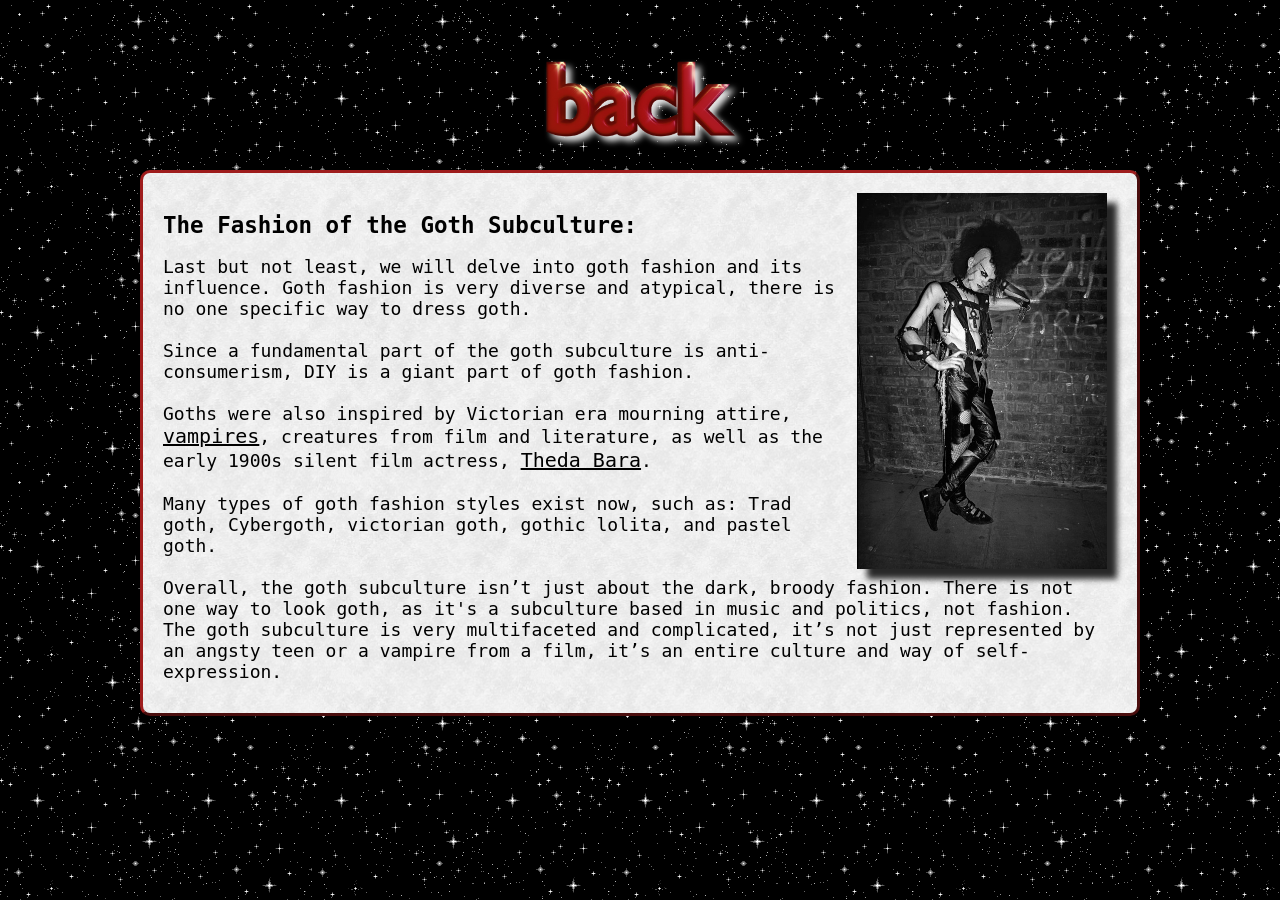
<file: gothfashion.html>
<!DOCTYPE html>
<html lang="en">
<head>
    <meta charset="UTF-8">
    <meta name="viewport" content="width=device-width, initial-scale=1.0">
    <title>Fashion</title>
      <link rel="icon" type="image/x-icon" href="images/favicon.png">
    <link rel="stylesheet" href="gothmusic.css">
</head>
<body>
    <div class="box">
    <header>
       <a href="blog.html"><img src="images/backred.png" alt="back button" style="height: 100px;"></a>
    </header>
</nav>

    <main>

        <img src="images/fashion.jpg" class="me">
       <h2>The Fashion of the Goth Subculture:</h2>
      <p>Last but not least, we will delve into goth fashion and its influence. Goth fashion is very diverse and atypical, there is no one specific way to dress goth. 
        <br>
        <br>
        Since a fundamental part of the goth subculture is anti-consumerism, DIY is a giant part of goth fashion. 
         <br>
        <br>
        Goths were also inspired by Victorian era mourning attire, 
        <a href="https://vipertimes.com/9771/arts-entertainment/the-correlation-between-goths-and-vampires/" target="_blank" class="song"><u>vampires</u></a>,
         creatures from film and literature, as well as the early 1900s silent film actress, 
        <a href="https://cryptozootees.com/blogs/zoo-keepers-blog/the-allure-of-theda-bara-the-original-goth-icon-you-didnt-know-you-needed" target="_blank" class="song"><u>Theda Bara</u></a>.
         <br>
        <br>
        Many types of goth fashion styles exist now, such as: Trad goth, Cybergoth, victorian goth, gothic lolita, and pastel goth. 
         <br>
        <br>
        Overall, the goth subculture isn’t just about the dark, broody fashion. There is not one way to look goth, as it's a subculture based in music and politics, not fashion. The goth subculture is very multifaceted and complicated, it’s not just represented by an angsty teen or a vampire from a film, it’s an entire culture and way of self-expression. 
</p>
<br>
<br>
      <br>

  
</div>
</body>
</html>
</file>
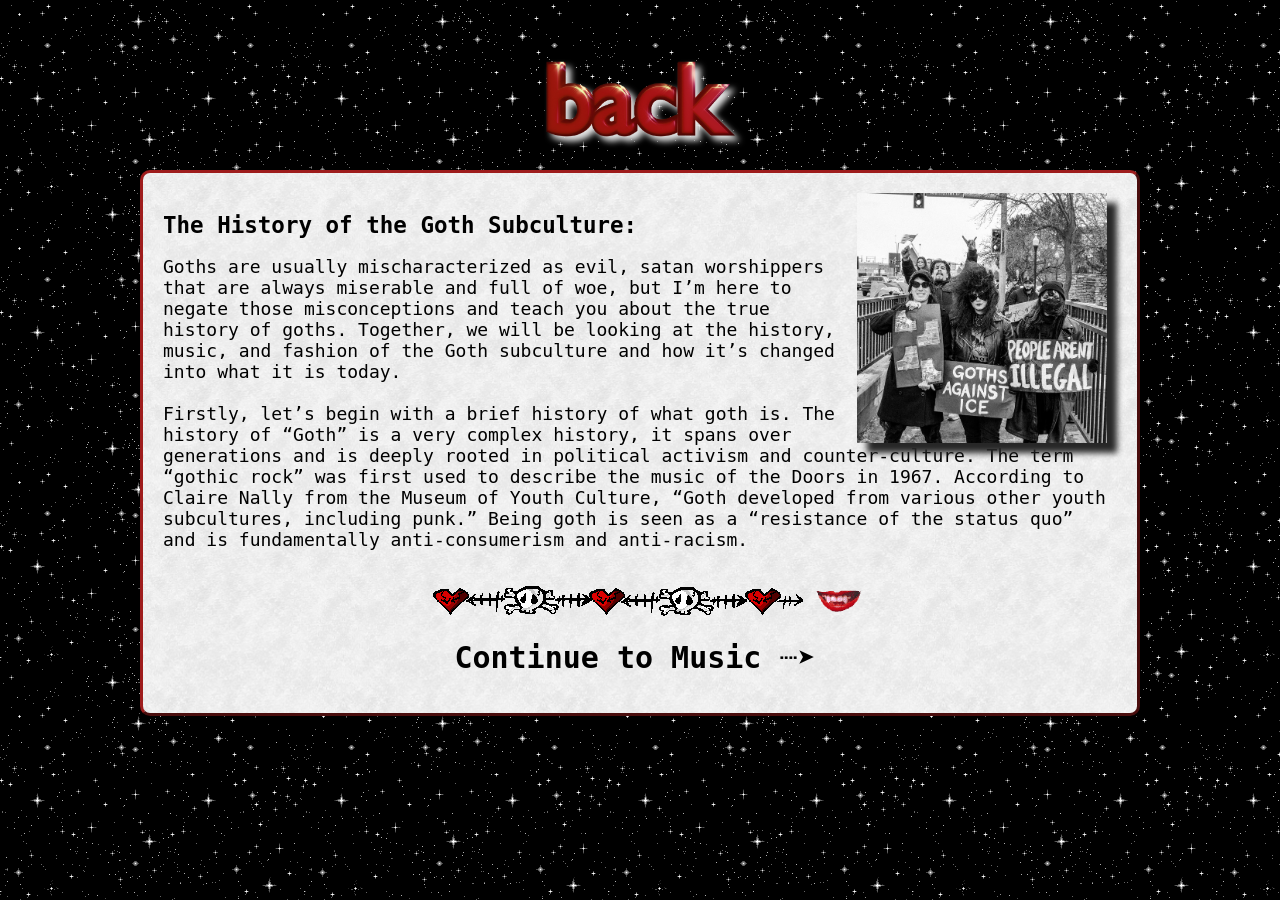
<file: gothhistory.html>
<!DOCTYPE html>
<html lang="en">
<head>
    <meta charset="UTF-8">
    <meta name="viewport" content="width=device-width, initial-scale=1.0">
    <title>History</title>
      <link rel="icon" type="image/x-icon" href="images/favicon.png">
    <link rel="stylesheet" href="gothhistory.css">
</head>
<body>
    <div class="box">
    <header>
       <a href="blog.html"><img src="images/backred.png" alt="back button" style="height: 100px;"></a>
    </header>
</nav>

    <main>

        <img src="images/gothsagainstice.jpg" class="me">
       <h2>The History of the Goth Subculture:</h2>
       <p>Goths are usually mischaracterized as evil, satan worshippers that are always miserable and full of woe, but I’m here to negate those misconceptions and teach you about the true history of goths. Together, we will be looking at the history, music, and fashion of the Goth subculture and how it’s changed into what it is today. 
        <br> 
        <br>
        Firstly, let’s begin with a brief history of what goth is.
The history of “Goth” is a very complex history, it spans over generations and is deeply rooted in political activism and counter-culture. The term “gothic rock” was first used to describe the music of the Doors in 1967. According to Claire Nally from the Museum of Youth Culture, “Goth developed from various other youth subcultures, including punk.” Being goth is seen as a “resistance of the status quo” and is fundamentally anti-consumerism and anti-racism. 
</p>
<br>
      <img src="images/divider.gif" class="divider">
      <img src="images/vampire.gif" height="30px">
      <br>

      <a href="gothmusic.html" class="continue"><h1>Continue to Music ┈➤</h1></a>
      

  
</div>
</body>
</html>
</file>
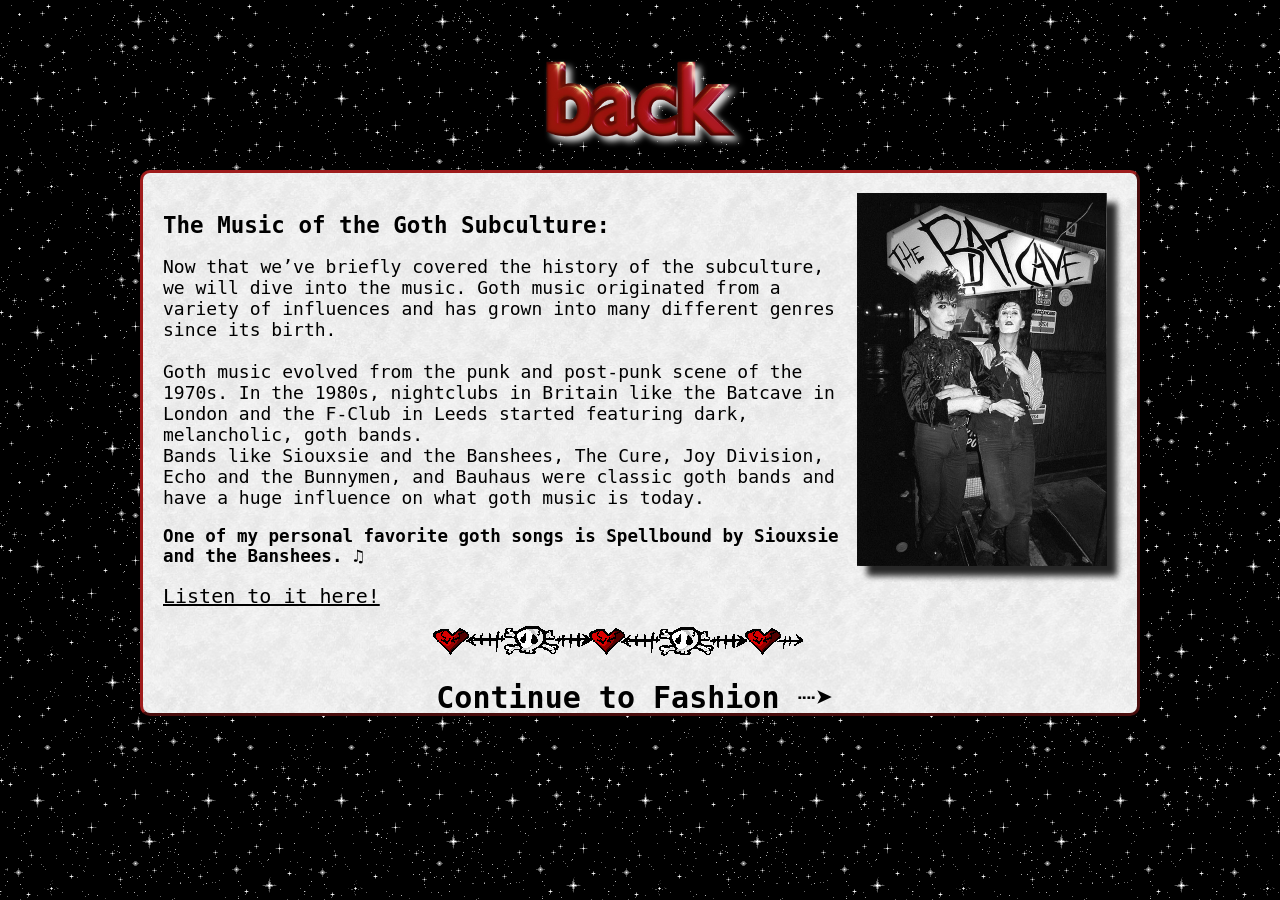
<file: gothmusic.html>
<!DOCTYPE html>
<html lang="en">
<head>
    <meta charset="UTF-8">
    <meta name="viewport" content="width=device-width, initial-scale=1.0">
    <title>Music</title>
      <link rel="icon" type="image/x-icon" href="images/favicon.png">
    <link rel="stylesheet" href="gothmusic.css">
</head>
<body>
    <div class="box">
    <header>
       <a href="blog.html"><img src="images/backred.png" alt="back button" style="height: 100px;"></a>
    </header>
</nav>

    <main>

        <img src="images/batcave.jpg" class="me">
       <h2>The Music of the Goth Subculture:</h2>
      <p>Now that we’ve briefly covered the history of the subculture, we will dive into the music. 
      
      Goth music originated from a variety of influences and has grown into many different genres since its birth. 
      <br>
      <br>
      Goth music evolved from the punk and post-punk scene of the 1970s. In the 1980s, nightclubs in Britain like the Batcave in London and the  F-Club in Leeds started featuring dark, melancholic, goth bands. 
      <br>
      Bands like Siouxsie and the Banshees, The Cure, Joy Division, Echo and the Bunnymen, and Bauhaus were classic goth bands and have a huge influence on what goth music is today. 
      </p>
      <h3>One of my personal favorite goth songs is <b>Spellbound by Siouxsie and the Banshees.</b> &#9835;</h3> 
      <a href="https://www.youtube.com/watch?v=TjvvK-Rj0WI" target="_blank" class="song"><u>Listen to it here!</u></a>
<br>
<br>
      <img src="images/divider.gif" class="divider">
      <br>
      <a href="gothfashion.html" class="continue"><h1>Continue to Fashion ┈➤</h1></a>

  
</div>
</body>
</html>
</file>
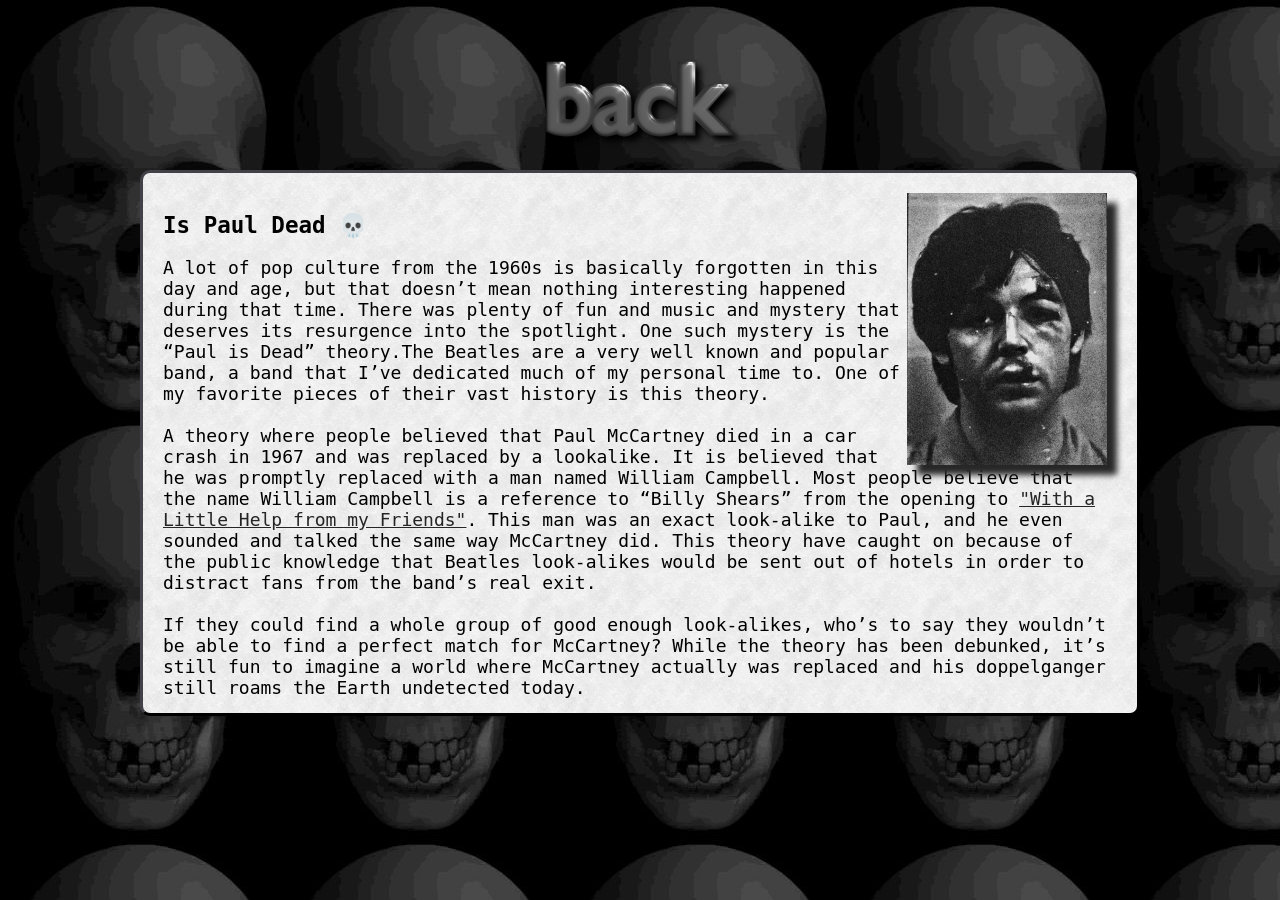
<file: PaulIsDead.html>
<!DOCTYPE html>
<html lang="en">
<head>
    <meta charset="UTF-8">
    <meta name="viewport" content="width=device-width, initial-scale=1.0">
    <title>Paul is Dead</title>
      <link rel="icon" type="image/x-icon" href="images/favicon.png">
    <link rel="stylesheet" href="PaulIsDead.css">
</head>
<body>
    <div class="box">
    <header>
       <a href="blog.html"><img src="images/backgray.png" alt="back button" style="height: 100px;"></a>
    </header>
</nav>

    <main>

        <img src="images/PaulIsDead.jpg" class="me">
       <h2>Is Paul Dead  &#x1F480</h2>
       
       <p>
        A lot of pop culture from the 1960s is basically forgotten in this day and age, but that doesn’t mean nothing interesting happened during that time. There was plenty of fun and music and mystery that deserves its resurgence into the spotlight. One such mystery is the “Paul is Dead” theory.The Beatles are a very well known and popular band, a band that I’ve dedicated much of my personal time to. One of my favorite pieces of their vast history is this theory. 
        <br>
        <br>
        A theory where people believed that Paul McCartney died in a car crash in 1967 and was replaced by a lookalike. It is believed that he was promptly replaced with a man named William Campbell. Most people believe that the name William Campbell is a reference to “Billy Shears” from the opening to
        <a href="https://www.youtube.com/watch?v=0C58ttB2-Qg" target="_blank" class="song"><u>"With a Little Help from my Friends"</u></a>. 
        This man was an exact look-alike to Paul, and he even sounded and talked the same way McCartney did. This theory have caught on because of the public knowledge that Beatles look-alikes would be sent out of hotels in order to distract fans from the band’s real exit. 
        <br>
        <br>
        If they could find a whole group of good enough look-alikes, who’s to say they wouldn’t be able to find a perfect match for McCartney? While the theory has been debunked, it’s still fun to imagine a world where McCartney actually was replaced and his doppelganger still roams the Earth undetected today.

       </p>
<br>
      
      

  
</div>
</body>
</html>
</file>
<file: gothmusic.css>
/* i used grids because i wanted to learn how to use them. i'm trying to learn how to use flexbox but it seems more complicated than grids to me. */

.box{
    max-width: 1000px;
    margin: 50px auto;
    display: grid;
    grid-gap: 20px;
    grid-template-columns: 250px minmax(0,1fr);
}
header{
 grid-row: 1 / 2;
 grid-column: 1 / 3;
 height: 100px;
 margin: auto;
 filter: drop-shadow(5px 5px 3px rgb(228, 228, 228));

}

p{
  font-size: large;
}

.logo{
     height: 94px
 }

 main{
 border: 3px outset #9e1c1c;   
 border-radius: 10px;
 grid-row: 2 / 3;
 grid-column: 1 / 3;
 height: max-content;
 background-image: url(images/paper.png);
 height: 500px;
 padding: 20px 30px 20px 20px;
 font-family: "Ubuntu Mono", monospace;
  font-weight: 400;
  font-style: normal;
  font-size: 15px;
}

.divider{
  height: 30px;
  margin-left: 270px;
}

.me{
  float: right;
  width: 250px; 
  height: auto;
  filter: drop-shadow(10px 10px 3px rgb(39, 39, 39));
  margin-left: 5px;
}

.song{
    color: #9e1c1c;  
    font-size: 20px;
}

.continue{
  text-align: center;
  color: #9e1c1c; 
}


a:link {
  text-decoration: none;
  color: black;
}
  

/* img{
  overflow-clip-margin: box;
    overflow: clip;
}

    figuring out overflow-clip-margin and overflow
*/

/*i didnt want the footer on this page, but i kept it in html and css so i could use it for another part of the website 
footer{
 
 border-radius: 10px;
 grid-row: 3 / 4;
 grid-column: 1 / 3;
 
 height: 25px;
 padding: 10px 20px 10px 20px;
 font-family: "Ubuntu Mono", monospace;
  font-weight: 400;
  font-style: normal;
  font-size: 15px;
   text-align: center;
}
*/


body {
 background-image: url("images/sparkle.gif");
}
</file>
<file: gothhistory.css>
/* i used grids because i wanted to learn how to use them. i'm trying to learn how to use flexbox but it seems more complicated than grids to me. */

.box{
    max-width: 1000px;
    margin: 50px auto;
    display: grid;
    grid-gap: 20px;
    grid-template-columns: 250px minmax(0,1fr);
}
header{
 grid-row: 1 / 2;
 grid-column: 1 / 3;
 height: 100px;
 margin: auto;
 filter: drop-shadow(5px 5px 3px rgb(228, 228, 228));

}

p{
  font-size: large;
}

.logo{
     height: 94px
 }

 main{
 border: 3px outset #9e1c1c;   
 border-radius: 10px;
 grid-row: 2 / 3;
 grid-column: 1 / 3;
 height: max-content;
 background-image: url(images/paper.png);
 height: 500px;
 padding: 20px 30px 20px 20px;
 font-family: "Ubuntu Mono", monospace;
  font-weight: 400;
  font-style: normal;
  font-size: 15px;
}

.divider{
  height: 30px;
  margin-left: 270px;
}

.me{
  float: right;
  width: 250px; 
  height: auto;
  filter: drop-shadow(10px 10px 3px rgb(39, 39, 39));
  margin-left: 5px;
}

.continue{
  text-align: center;
  color: #9e1c1c; 
}


a:link {
  text-decoration: none;
  color: black;
}
  

/* img{
  overflow-clip-margin: box;
    overflow: clip;
}

    figuring out overflow-clip-margin and overflow
*/

/*i didnt want the footer on this page, but i kept it in html and css so i could use it for another part of the website 
footer{
 
 border-radius: 10px;
 grid-row: 3 / 4;
 grid-column: 1 / 3;
 
 height: 25px;
 padding: 10px 20px 10px 20px;
 font-family: "Ubuntu Mono", monospace;
  font-weight: 400;
  font-style: normal;
  font-size: 15px;
   text-align: center;
}
*/


body {
 background-image: url("images/sparkle.gif");
}
</file>
<file: PaulIsDead.css>
/* i used grids because i wanted to learn how to use them. i'm trying to learn how to use flexbox but it seems more complicated than grids to me. */

.box{
    max-width: 1000px;
    margin: 50px auto;
    display: grid;
    grid-gap: 20px;
    grid-template-columns: 250px minmax(0,1fr);
}
header{
 grid-row: 1 / 2;
 grid-column: 1 / 3;
 height: 100px;
 margin: auto;
 filter: drop-shadow(5px 5px 3px rgb(0, 0, 0));

}

p{
  font-size: large;
}

.logo{
     height: 94px
 }

 main{
 border: 3px outset #424147;   
 border-radius: 10px;
 grid-row: 2 / 3;
 grid-column: 1 / 3;
 height: max-content;
 background-image: url(images/paper.png);
 height: 500px;
 padding: 20px 30px 20px 20px;
 font-family: "Ubuntu Mono", monospace;
  font-weight: 400;
  font-style: normal;
  font-size: 15px;
}

.divider{
  height: 30px;
  margin-left: 270px;
}

.me{
  float: right;
  width: 200px; 
  height: auto;
   filter: drop-shadow(10px 10px 3px rgb(39, 39, 39));
  margin-left: 5px;
}

.continue{
  text-align: center;
  color: #9e1c1c; 
}


a:link {
  text-decoration: none;
  color: rgb(37, 37, 37);
}
  
body {
 background-image: url("images/fashionbg.jpg");
}
</file>
